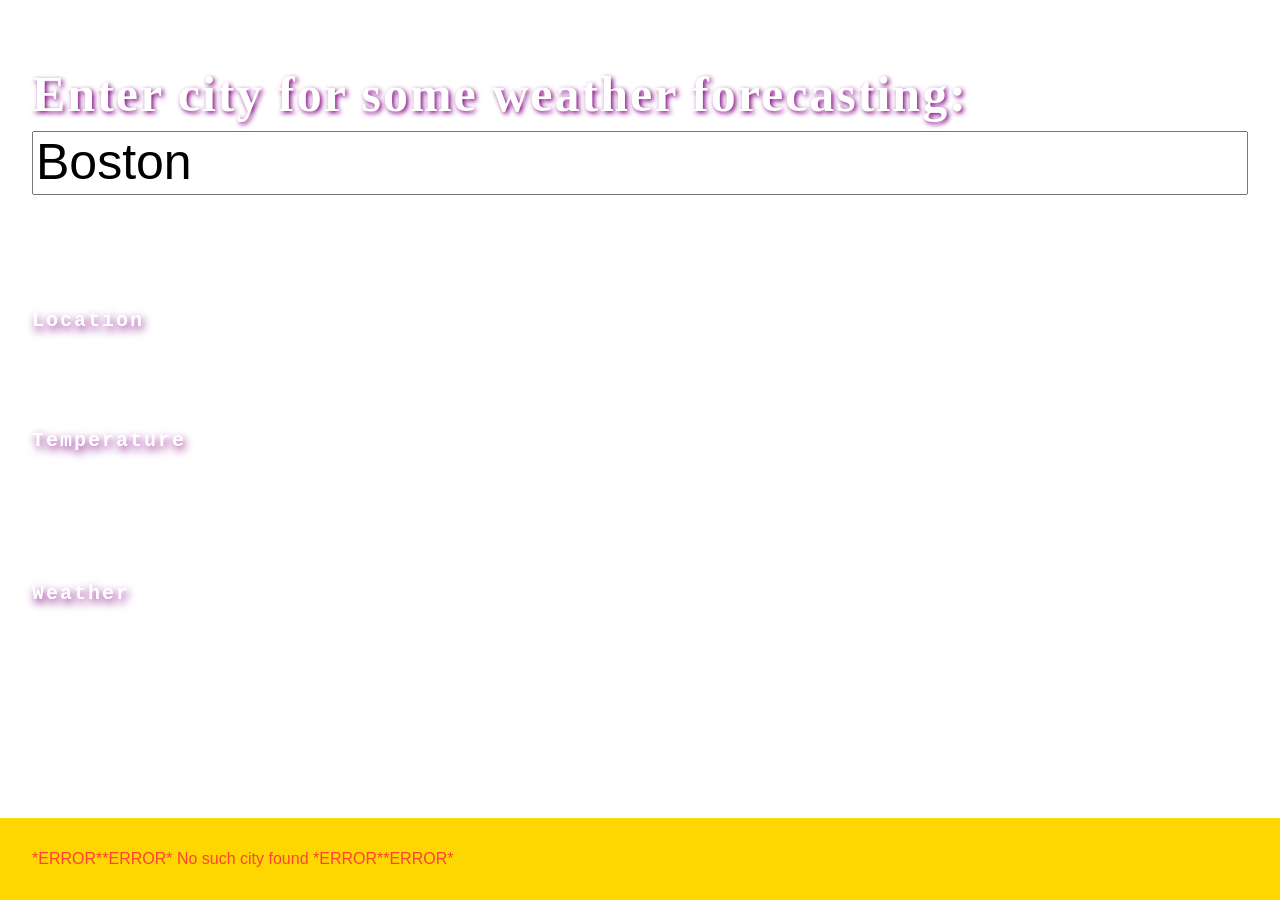
<file: index.html>
<!DOCTYPE html>
<html lang="en">
  <head>
    <meta charset="UTF-8">
    <meta name="viewport" content="width=device-width, initial-scale=1.0">

    <!-- Set a page title -->
    <title>Weather</title>

    <!-- Site Styles -->
    <link rel="stylesheet" href="/css/tachyons.min.css">
    <link rel="stylesheet" href="/css/main.css">
  </head>

  <body>
    <div class="sans-serif">

      <!-- If there is an error, this box is shown. 'dn' is the only required class -->
      <div id="error" class="dn bg-yellow red pa4 fixed bottom-0 w-100">
        *ERROR**ERROR* No such city found *ERROR**ERROR*
      </div>

      <!-- Search Box -->
      <form id="location-search" class="pa4">
        <h1 class="flex flex-wrap items-baseline">
          <span class="mr3 mb2">
            Enter city for some weather forecasting:
          </span>
          <input type="text" id="area" value="Boston" class="flex-auto">
        </h1>
      </form>

      <!-- Content -->


      <div class="flex flex-wrap pa4">
        <div class="w-100 w-50-m w-25">
          <h2>Location</h2>
          <p>City: <span id="location-name"></span></p>
          <p>Country: <span id="country"></span></p>
        </div>

        <div class="w-100 w-50-m w-25">
          <h2>Temperature</h2>
          <p>Current Temp: <span id="temp"></span></p>
          <p>Max Temp: <span id="temp-max"></span></p>
          <p>Min Temp: <span id="temp-min"></span></p>
        </div>

        <div class="w-100 w-50-m w-25">
          <h2>Weather</h2>
          <p>Condition: <span id="condition"></span></p>
          <p>Desription: <span id="condition-description"></span></p>
          <p>Wind Speed: <span id="wind-speed"></span>mph</p>
        </div>
      </div>


    </div>

    <!-- Site JavaScript -->
    <script src="/javascript/toggleClass.js" charset="utf-8"></script>
    <script src="/javascript/main.js" charset="utf-8"></script>
    <script src="/javascript/weather.js" charset="utf-8"></script>
  </body>
</html>
</file>
<file: css/main.css>
/* ========================================
 * CSS written here will override Tachyons
 * ======================================== */
 .cold{
background-image: url(/A.JPG);
background-size: cover;
background-attachment: fixed;
}

 .warm{
   background-image: url(/F.JPG);
   background-size: cover;
   background-attachment: fixed;
 }

 .hot{
   background-image: url(/D.JPG);
   background-size: cover;
   background-attachment: fixed;
 }

h1{
  font-family: didot;
  color: white;
  letter-spacing: 2px;
  font-size: 50px;
  font-weight: 800;
  text-shadow: 2px 2px 5px purple;

}

h2{
  font-family: courier;
  color: white;
  letter-spacing: 2px;
 font-size: 20px;
 font-weight: 600;
 text-shadow: 2px 4px 10px purple;
}

p{
  font-family: sans-serif;
  color: white;
  letter-spacing: 2px;
  font-size: 15px;
  text-indent: 40px;
}
</file>
